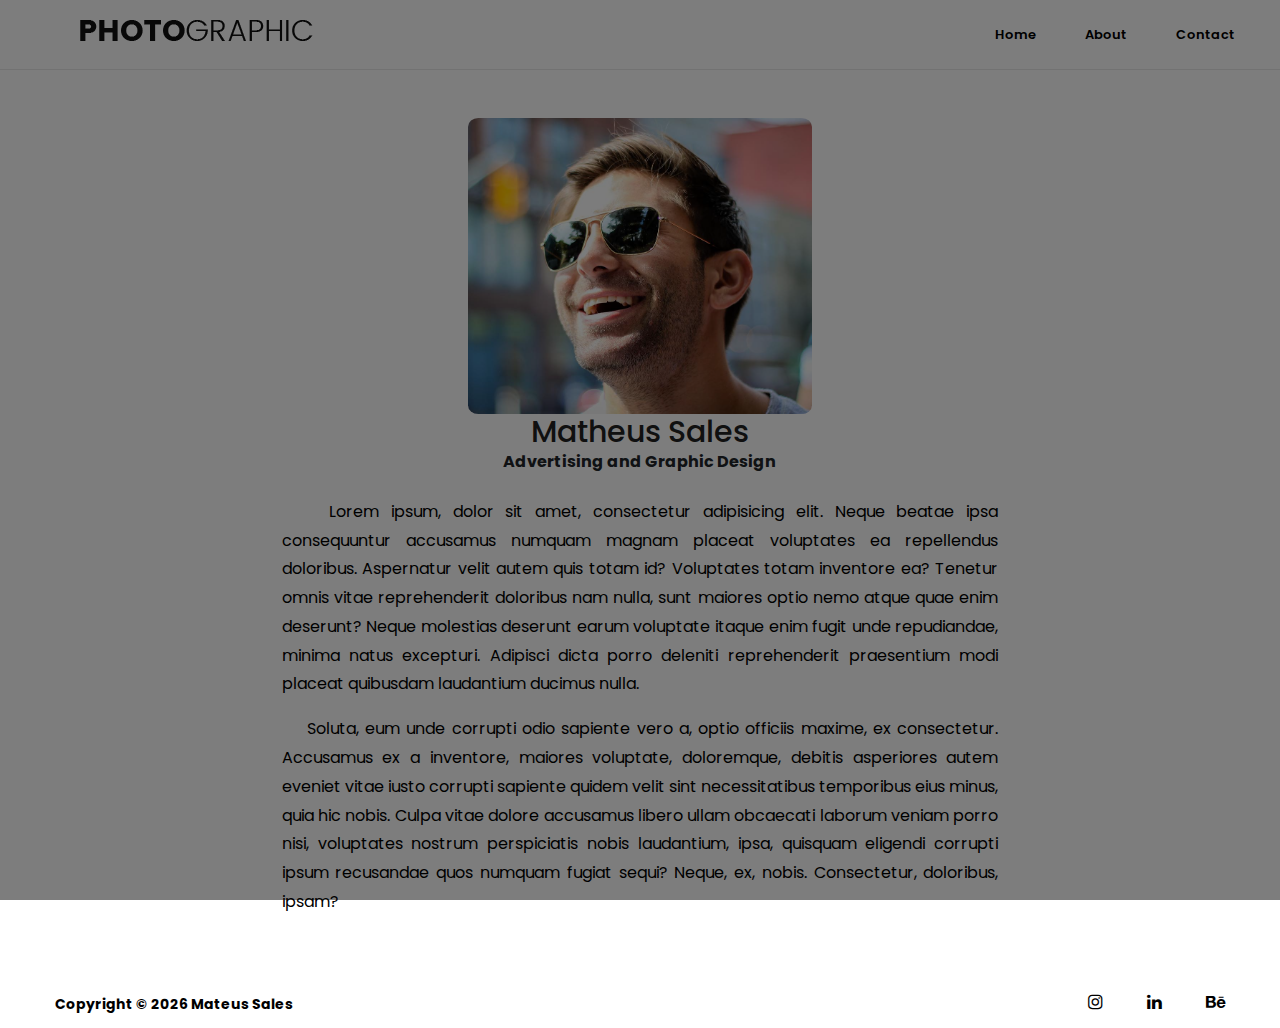
<file: about.html>
<!DOCTYPE html>
<html lang="pt-BR">
<head>
	<title>Matheus Sales</title>
	<meta charset="UTF-8">
	<meta name="viewport" content="width=device-width, initial-scale=1.0">
	<link href="img/favicon.ico" rel="shortcut icon"/>
	<link href="https://fonts.googleapis.com/css?family=Poppins:300,300i,400,400i,500,500i,600,600i,700,700i&display=swap" rel="stylesheet">
	<link rel="stylesheet" href="css/bootstrap.min.css"/>
	<link rel="stylesheet" href="css/font-awesome.min.css"/>
	<link rel="stylesheet" href="css/magnific-popup.css"/>
	<link rel="stylesheet" href="css/slicknav.min.css"/>
	<link rel="stylesheet" href="css/owl.carousel.min.css"/>
	<link rel="stylesheet" href="css/style.css"/>
</head>
<body>
	<!-- Page Preloder -->
	<div id="preloder">
		<div class="loader"></div>
	</div>

	<!-- Header section  -->
	<header class="header-section hs-bd">
		<a href="index.html" class="site-logo"><img src="img/logo.png" alt="logo"></a>		
		<ul class="main-menu">
			<li><a href="index.html">Home</a></li>						
			<li><a href="about.html">About</a></li>
			<li><a href="contact.html">Contact</a></li>
			<li class="search-mobile">
			</li>
		</ul>
	</header>
	<div class="clearfix"></div>
	<!-- Header section end  -->

	<!-- About section  -->
	<div class="col-lg-7 mx-auto">
            <div class="row">
              <div class="col-lg-6 text-center mx-auto">
              	<br/>              	
              	<br/>
                <img src="img/about.jpg" alt="image" style="border-radius: 3%;">               
                <figcaption><h3>Matheus Sales</h3></figcaption> 
                <figcaption><b>Advertising and Graphic Design</b></figcaption>       
              </div>
            </div>            
            <br/>
            <p align="justify" style="color: #000">&nbsp;&nbsp;&nbsp;&nbsp;Lorem ipsum, dolor sit amet, consectetur adipisicing elit. Neque beatae ipsa consequuntur accusamus numquam magnam placeat voluptates ea repellendus doloribus. Aspernatur velit autem quis totam id? Voluptates totam inventore ea? Tenetur omnis vitae reprehenderit doloribus nam nulla, sunt maiores optio nemo atque quae enim deserunt? Neque molestias deserunt earum voluptate itaque enim fugit unde repudiandae, minima natus excepturi. Adipisci dicta porro deleniti reprehenderit praesentium modi placeat quibusdam laudantium ducimus nulla.</p>                       
            <p align="justify" style="color: #000">&nbsp;&nbsp;&nbsp;&nbsp;Soluta, eum unde corrupti odio sapiente vero a, optio officiis maxime, ex consectetur. Accusamus ex a inventore, maiores voluptate, doloremque, debitis asperiores autem eveniet vitae iusto corrupti sapiente quidem velit sint necessitatibus temporibus eius minus, quia hic nobis. Culpa vitae dolore accusamus libero ullam obcaecati laborum veniam porro nisi, voluptates nostrum perspiciatis nobis laudantium, ipsa, quisquam eligendi corrupti ipsum recusandae quos numquam fugiat sequi? Neque, ex, nobis. Consectetur, doloribus, ipsam?</p>
          </div>
          <br/>
          <br/>
	<!-- Footer section   -->
	<footer class="footer-section">
		<div class="container-fluid">
			<div class="row">
				<div class="col-md-6 order-1 order-md-2">
					<div class="footer-social-links">
						<a href="https://www.instagram.com/mateeus_sallles/" title="Instagram" target="_blank"><i class="fa fa-instagram"></i></a>
						<a href="https://www.linkedin.com/in/maatheusssales/" title="LinkedIn" target="_blank"><i class="fa fa-linkedin"></i></a>
						<a href="https://www.behance.net/mateeussalees" title="Behance" target="_blank"><i class="fa fa-behance"></i></a>
					</div>
				</div>
				<div class="col-md-6 order-2 order-md-1">
					<div class="copyright">
<b>Copyright &copy; <script>document.write(new Date().getFullYear());</script> Mateus Sales</b>
</div>	
				</div>
			</div>
		</div>
	</footer>
	<!-- Footer section end  -->



	<!--====== Javascripts & Jquery ======-->
	<script src="js/jquery-3.2.1.min.js"></script>
	<script src="js/bootstrap.min.js"></script>
	<script src="js/jquery.slicknav.min.js"></script>
	<script src="js/owl.carousel.min.js"></script>
	<script src="js/jquery.magnific-popup.min.js"></script>
	<script src="js/circle-progress.min.js"></script>
	<script src="js/mixitup.min.js"></script>
	<script src="js/instafeed.min.js"></script>
	<script src="js/masonry.pkgd.min.js"></script>
	<script src="js/main.js"></script>

	</body>
</html>
</file>
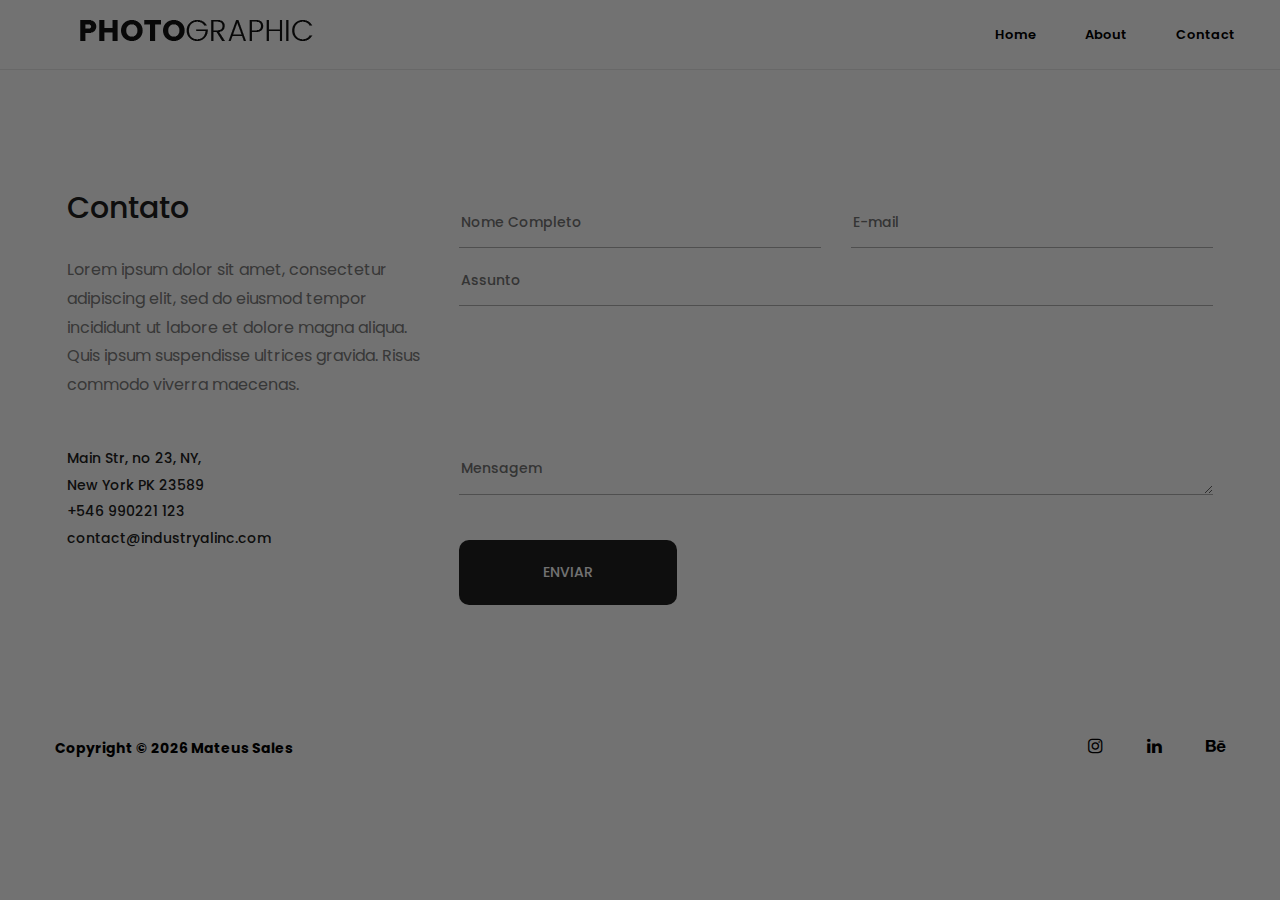
<file: contact.html>
<!DOCTYPE html>
<html lang="pt-BR">
<head>
	<title>Matheus Sales</title>
	<meta charset="UTF-8">
	<meta name="viewport" content="width=device-width, initial-scale=1.0">
	<link href="img/favicon.ico" rel="shortcut icon"/>
	<link href="https://fonts.googleapis.com/css?family=Poppins:300,300i,400,400i,500,500i,600,600i,700,700i&display=swap" rel="stylesheet">
	<link rel="stylesheet" href="css/bootstrap.min.css"/>
	<link rel="stylesheet" href="css/font-awesome.min.css"/>
	<link rel="stylesheet" href="css/magnific-popup.css"/>
	<link rel="stylesheet" href="css/slicknav.min.css"/>
	<link rel="stylesheet" href="css/owl.carousel.min.css"/>
	<link rel="stylesheet" href="css/style.css"/>
</head>
<body>
	<!-- Page Preloder -->
	<div id="preloder">
		<div class="loader"></div>
	</div>

	<!-- Header section  -->
	<header class="header-section hs-bd">
		<a href="index.html" class="site-logo"><img src="img/logo.png" alt="logo"></a>		
		<ul class="main-menu">
			<li><a href="index.html">Home</a></li>						
			<li><a href="about.html">About</a></li>
			<li><a href="contact.html">Contact</a></li>
			<li class="search-mobile">
			</li>
		</ul>
	</header>
	<div class="clearfix"></div>
	
	<section class="contact-section">
		<div class="container">
			<div class="row">
				<div class="col-lg-4">
					<div class="contact-text">
						<h3>Contato</h3>
						<p>Lorem ipsum dolor sit amet, consectetur adipiscing elit, sed do eiusmod tempor incididunt ut labore et dolore magna aliqua. Quis ipsum suspendisse ultrices gravida. Risus commodo viverra maecenas.</p>
						<ul>
							<li>Main Str, no 23, NY, <br>New York PK 23589</li>
							<li>+546 990221 123</li>
							<li>contact@industryalinc.com</li>
						</ul>
					</div>
				</div>
				<div class="col-lg-8">
						<form action="https://formsubmit.co/erros404@gmail.com" method="POST" class="contact-form form">
						<div class="row">
							<div class="col-lg-6">
								<input type="text" name="name" id="name" placeholder="Nome Completo" required>
							</div>
							<div class="col-lg-6">
								<input type="email" name="email" id="email" placeholder="E-mail" required>
							</div>
							<div class="col-lg-4">
							</div>
							<div class="col-lg-12">
								<input type="text" placeholder="Assunto" required>
								<textarea class="text-msg"  name="message" id="message" placeholder="Mensagem" required></textarea>
								<input type="hidden" name="_captcha" value="false"/>
								<input type="hidden" name="_next" value="obrigado.html"/>
								<button class="site-btn" type="submit">Enviar</button>
							</div>
						</div>
					</form>
			</div>
			</div>
		</div>
	</section>
</div>
	
	<footer class="footer-section">
		<div class="container-fluid">
			<div class="row">
				<div class="col-md-6 order-1 order-md-2">
					<div class="footer-social-links">
						<a href="https://www.instagram.com/mateeus_sallles/" title="Instagram" target="_blank"><i class="fa fa-instagram"></i></a>
						<a href="https://www.linkedin.com/in/maatheusssales/" title="LinkedIn" target="_blank"><i class="fa fa-linkedin"></i></a>
						<a href="https://www.behance.net/mateeussalees" title="Behance" target="_blank"><i class="fa fa-behance"></i></a>
					</div>
				</div>
				<div class="col-md-6 order-2 order-md-1">
					<div class="copyright">
<b>Copyright &copy; <script>document.write(new Date().getFullYear());</script> Mateus Sales</b>
</div>	
				</div>
			</div>
		</div>
	</footer>
	<script src="js/jquery-3.2.1.min.js"></script>
	<script src="js/bootstrap.min.js"></script>
	<script src="js/jquery.slicknav.min.js"></script>
	<script src="js/owl.carousel.min.js"></script>
	<script src="js/jquery.magnific-popup.min.js"></script>
	<script src="js/circle-progress.min.js"></script>
	<script src="js/mixitup.min.js"></script>
	<script src="js/instafeed.min.js"></script>
	<script src="js/masonry.pkgd.min.js"></script>
	<script src="js/main.js"></script>
	</body>
</html>
</file>
<file: css/style.css>
/* =================================
------------------------------------
  	Template Name: Photographer
	Description: Photographer HTML Template
	Author: colorlib
	Author URI: https://www.colorlib.com/
	Version: 1.0
	Created: colorlib
 ------------------------------------
 ====================================*/



/*----------------------------------------*/
/* Template default CSS
/*----------------------------------------*/

html,
body {
	height: 100%;
	font-family: "Poppins", sans-serif;
	-webkit-font-smoothing: antialiased;
	font-smoothing: antialiased;
}

h1,
h2,
h3,
h4,
h5,
h6 {
	margin: 0;
	color: #212121;
	font-weight: 500;
}

h1 {
	font-size: 70px;
}

h2 {
	font-size: 36px;
}

h3 {
	font-size: 30px;
}

h4 {
	font-size: 24px;
}

h5 {
	font-size: 18px;
}

h6 {
	font-size: 16px;
}

p {
	font-size: 16px;
	color: #7d7d7d;
	line-height: 1.8;
}

img {
	max-width: 100%;
}

input:focus,
select:focus,
button:focus,
textarea:focus {
	outline: none;
}

a:hover,
a:focus {
	text-decoration: none;
	outline: none;
}

ul,
ol {
	padding: 0;
	margin: 0;
}

/*---------------------
  Helper CSS
-----------------------*/

.section-title {
	text-align: center;
}

.section-title h2 {
	font-size: 36px;
}

.set-bg {
	background-repeat: no-repeat;
	background-size: cover;
	background-position: top center;
}

.spad {
	padding-top: 105px;
	padding-bottom: 105px;
}

.text-white h1,
.text-white h2,
.text-white h3,
.text-white h4,
.text-white h5,
.text-white h6,
.text-white p,
.text-white span,
.text-white li,
.text-white a {
	color: #fff;
}

/*---------------------
  Commom elements
-----------------------*/

.elements-section {
	padding-top: 120px;
}

.element {
	margin-bottom: 100px;
}

.element:last-child {
	margin-bottom: 0;
}

.el-title {
	margin-bottom: 62px;
}

/* buttons */

.site-btn {
	display: inline-block;
	border: none;
	font-size: 14px;
	font-weight: 500;
	min-width: 218px;
	padding: 24px 47px;
	border-radius: 0;
	text-transform: uppercase;
	color: #fff;
	line-height: 1.2;
	cursor: pointer;
	text-align: center;
	background: #212121;
	border-radius: 10px;
}

.site-btn:hover {
	color: #fff;
}

.site-btn.sb-line {
	color: #212121;
	background: transparent;
	padding: 22px 47px;
	border: 2px solid #212121;
}

.site-btn.sb-light-bg {
	background: #f3f3f3;
}

/* Preloder */

#preloder {
	position: fixed;
	width: 100%;
	height: 100%;
	top: 0;
	left: 0;
	z-index: 999999;
	background: #000;
}

.loader {
	width: 40px;
	height: 40px;
	position: absolute;
	top: 50%;
	left: 50%;
	margin-top: -13px;
	margin-left: -13px;
	border-radius: 60px;
	animation: loader 0.8s linear infinite;
	-webkit-animation: loader 0.8s linear infinite;
}

@keyframes loader {
	0% {
		-webkit-transform: rotate(0deg);
		transform: rotate(0deg);
		border: 4px solid #f44336;
		border-left-color: transparent;
	}
	50% {
		-webkit-transform: rotate(180deg);
		transform: rotate(180deg);
		border: 4px solid #673ab7;
		border-left-color: transparent;
	}
	100% {
		-webkit-transform: rotate(360deg);
		transform: rotate(360deg);
		border: 4px solid #f44336;
		border-left-color: transparent;
	}
}

@-webkit-keyframes loader {
	0% {
		-webkit-transform: rotate(0deg);
		border: 4px solid #f44336;
		border-left-color: transparent;
	}
	50% {
		-webkit-transform: rotate(180deg);
		border: 4px solid #673ab7;
		border-left-color: transparent;
	}
	100% {
		-webkit-transform: rotate(360deg);
		border: 4px solid #f44336;
		border-left-color: transparent;
	}
}

/* Accordion */

.accordion-area .panel {
	margin-bottom: 18px;
}

.accordion-area .panel-header {
	display: block;
	font-weight: 500;
	position: relative;
	border: 2px solid #212121;
	-webkit-transition: all 0.4s ease-out 0s;
	transition: all 0.4s ease-out 0s;
}

.accordion-area .panel-header.active .panel-link {
	color: #fff;
	background-color: #323232;
}

.accordion-area .panel-header.active .panel-link.collapsed {
	color: #323232;
	background-color: transparent;
}

.accordion-area .panel-link:after {
	content: "+";
	position: absolute;
	font-size: 18px;
	font-weight: 500;
	right: 25px;
	top: 50%;
	color: #000;
	line-height: 16px;
	margin-top: -8px;
	margin-left: -4px;
}

.accordion-area .panel-header.active .panel-link:after {
	content: "-";
	margin-top: -10px;
	color: #fff;
}

.accordion-area .panel-header.active .panel-link.collapsed:after {
	content: "+";
	color: #323232;
}

.accordion-area .panel-link {
	text-align: left;
	background-color: transparent;
	border: none;
	position: relative;
	width: 100%;
	padding: 23px 40px;
	padding-left: 30px;
	font-size: 14px;
	text-transform: uppercase;
	color: #212121;
	font-weight: 500;
	line-height: 1.3;
	cursor: pointer;
}

.accordion-area .panel-body p {
	margin-bottom: 0;
	padding-top: 20px;
}

.accordion-area .panel-body {
	padding: 0 5px;
}

/* Tab */

.tab-element .nav-tabs {
	border-bottom: none;
	margin-bottom: 25px;
}

.tab-element .nav-item {
	margin-right: 10px;
	margin-bottom: 10px;
}

.tab-element .nav-tabs .nav-link {
	border: 2px solid #212121;
	text-align: left;
	background-color: transparent;
	border-radius: 0;
	position: relative;
	width: 100%;
	padding: 23px 38px;
	font-size: 14px;
	text-transform: uppercase;
	color: #323232;
	font-weight: 500;
	line-height: 1.3;
	cursor: pointer;
}

.tab-element .nav-tabs .nav-item:last-child {
	margin-right: 0;
}

.tab-element .nav-tabs .nav-link.active {
	background: #212121;
	color: #fff;
}

.tab-element .tab-pane p {
	margin-bottom: 0;
	line-height: 1.9;
}

/* Circle progress */

.circle-progress {
	text-align: center;
	display: block;
	position: relative;
	margin-bottom: 30px;
}

.circle-progress canvas {
	-webkit-transform: rotate(90deg);
	transform: rotate(90deg);
}

.circle-progress .progress-info {
	position: absolute;
	width: 100%;
	top: 50%;
	margin-top: -30px;
}

.circle-progress .progress-info h2 {
	font-size: 36px;
	font-weight: 400;
}

.circle-progress .progress-info p {
	margin-bottom: 0;
	line-height: normal;
}

/* milestones */

.milestone {
	margin-bottom: 30px;
}

.milestone h2 {
	font-size: 60px;
	font-weight: 400;
	line-height: 1;
}

.milestone p {
	margin-bottom: 0;
}

.search-model {
	display: none;
	position: fixed;
	width: 100%;
	height: 100%;
	left: 0;
	top: 0;
	background: #000;
	z-index: 99999;
}

.search-model-form {
	padding: 0 15px;
}

.search-model-form input {
	width: 500px;
	font-size: 40px;
	border: none;
	border-bottom: 2px solid #333;
	background: none;
	color: #999;
}

.search-close-switch {
	position: absolute;
	width: 50px;
	height: 50px;
	background: #333;
	color: #fff;
	text-align: center;
	border-radius: 50%;
	padding-top: 6px;
	font-size: 26px;
	top: 30px;
	cursor: pointer;
	-webkit-transform: rotate(45deg);
	transform: rotate(45deg);
	font-weight: 300;
}

/* Image Popup */

.img-popup-warp .mfp-content,
.img-popup-warp.mfp-ready.mfp-removing .mfp-content {
	opacity: 0;
	-webkit-transform: scale(0.8);
	transform: scale(0.8);
	-webkit-transition: all 0.4s;
	transition: all 0.4s;
}

.img-popup-warp.mfp-ready .mfp-content {
	opacity: 1;
	-webkit-transform: scale(1);
	transform: scale(1);
}

/*------------------
  Header section
---------------------*/

.header-section {
	padding-top: -5px;
	padding-bottom: 27px;
	position: relative;
	z-index: 99;
}

.header-section.hs-bd {
	clear: both;
	border-bottom: 1px solid #e8e8e8;
}

.site-logo {
	display: inline-block;
	padding-top: 18px;
	padding-left: 80px;
}

.header-controls {
	float: right;
	padding: 16px 25px 0 50px;
}

.header-controls button {
	background: transparent;
	border: none;
	font-size: 19px;
}

.header-controls button.nav-switch-btn {
	font-size: 21px;
	margin-right: 25px;
}

.slicknav_menu {
	display: none;
}

.main-menu {
	list-style: none;
	float: right;
}

.main-menu li {
	display: inline-block;
	position: relative;
}

.main-menu li.search-mobile {
	display: none;
}

.main-menu li a {
	display: block;
	font-size: 13px;
	color: #000;
	font-weight: 600;
	padding: 25px 0;
	margin-right: 45px;
}

.main-menu li .sub-menu {
	position: absolute;
	top: 100%;
	left: 0;
	width: 220px;
	background: #fff;
	visibility: hidden;
	opacity: 0;
	margin-top: 50px;
	padding: 10px 0 5px;
	-webkit-box-shadow: 0 15px 50px 1px rgba(0, 0, 0, 0.13);
	box-shadow: 0 15px 50px 1px rgba(0, 0, 0, 0.13);
	-webkit-transition: all 0.4s;
	transition: all 0.4s;
}

.main-menu li .sub-menu li {
	display: block;
}

.main-menu li .sub-menu li a {
	padding: 10px 15px;
	text-transform: none;
}

.main-menu li:hover .sub-menu {
	visibility: visible;
	opacity: 1;
	margin-top: 0;
}

.search-mobile button {
	background: transparent;
	border: none;
	color: #fff;
	padding: 15px;
}

/*------------------
  Hero section
---------------------*/

.hero-section {
	clear: both;
	position: relative;
}

.hero-item {
	height: 278px;
	position: relative;
}

.hero-item:hover .hero-link {
	opacity: 1;
}

.hero-item:hover .hero-link h2 {
	top: 0;
}

.hero-link {
	position: absolute;
	width: 100%;
	height: 100%;
	top: 0;
	left: 0;
	background: #060606;
	display: -webkit-box;
	display: -ms-flexbox;
	display: flex;
	-webkit-box-align: center;
	-ms-flex-align: center;
	align-items: center;
	-webkit-box-pack: center;
	-ms-flex-pack: center;
	justify-content: center;
	padding: 0 30px;
	overflow: hidden;
	opacity: 0;
	-webkit-transition: all 0.3s;
	transition: all 0.3s;
}

.hero-link h2 {
	color: #fff;
	line-height: 1.5;
	position: relative;
	top: 50px;
	-webkit-transition: all 0.5s;
	transition: all 0.5s;
}

.hero-social-links {
	position: absolute;
	width: 110px;
	bottom: 0;
	right: 0;
	z-index: 9;
	background: #fff;
	text-align: center;
	padding: 40px 0;
}

.hero-social-links a {
	display: block;
	padding: 16px 0;
	font-size: 16px;
	color: #121212;
}

/* ----------------
  Intro section
---------------------*/

.intro-section {
	padding: 120px 15px 90px;
}

.intro-warp {
	max-width: 1780px;
	width: 100%;
	margin: 0 auto;
}

.intro-text h2 {
	font-size: 48px;
	margin-bottom: 25px;
}

.intro-text p {
	margin-bottom: 45px;
}

.sp-link {
	display: inline-block;
	font-weight: 500;
	font-size: 16px;
	color: #212121;
	border-bottom: 3px solid #212121;
	padding-right: 15px;
}

.sp-link:hover {
	color: #212121;
}

.skill-warp {
	padding-left: 83px;
	padding-top: 80px;
}

.single-progress-item {
	margin-bottom: 30px;
	position: relative;
}

.single-progress-item:last-child {
	margin-bottom: 0;
}

.single-progress-item p {
	padding-top: 28px;
}

.progress-bar-style {
	display: block;
	height: 6px;
	position: relative;
	width: 100%;
}

.progress-bar-style .bar-inner {
	position: absolute;
	height: 100%;
	left: 0;
	top: 0;
	background: #212121;
}

.progress-bar-style .bar-inner span {
	position: absolute;
	width: 54px;
	height: 40px;
	right: 0;
	top: 22px;
	padding-top: 8px;
	color: #fff;
	font-weight: 400;
	text-align: center;
	background: #212121;
}

/*------------------
  Footer section
---------------------*/

.footer-section {
	background: #fff;
	padding: 9px 40px;
}

.copyright {
	color: #000;
	font-size: 14px;
	font-weight: 500;
	padding: 4px 0;
}

.footer-social-links {
	text-align: right;
}

.footer-social-links a {
	display: inline-block;
	color: #000;
	font-size: 17px;
	margin-left: 40px;
}

/*------------------
====================
  Other Page
====================
--------------------*/

/*------------------
  About page
---------------------*/

.about-bg {
	height: 100%;
}

.about-text {
	padding: 100px 57px;
}

.about-text h2 {
	font-size: 48px;
	margin-bottom: 30px;
}

.about-text h4 {
	margin-bottom: 20px;
}

.about-text p {
	margin-bottom: 45px;
}

.about-text .site-btn {
	margin-top: 20px;
}

.skill-section {
	padding-top: 60px;
	padding-bottom: 35px;
}

.services-section {
	padding: 117px 0;
}

.services-section .site-btn {
	min-width: 244px;
}

.services-section .services-item {
	padding-right: 20px;
	max-width: 440px;
}

.services-item {
	margin: 0 auto 70px;
}

.services-item img {
	margin-bottom: 30px;
}

.services-item h4 {
	margin-bottom: 20px;
}

.services-item p {
	margin-bottom: 0;
}

.instagram-section {
	border-top: 1px solid #e8e8e8;
	padding-top: 25px;
}

.instagram-section h6 {
	font-size: 14px;
	padding-left: 80px;
	padding-bottom: 25px;
}

/* ----------------
  Portfolio page 1
---------------------*/



.portfolio-filter {
	list-style: none;
	margin-bottom: 46px;
	padding: 0 15px;
}

.portfolio-filter li {
	display: inline-block;
	font-size: 14px;
	color: #212121;
	font-weight: 500;
	margin-right: 46px;
	text-transform: uppercase;
	cursor: pointer;
}

.portfolio-filter li:last-child {
	margin-right: 0;
}

.portfolio-item {
	min-height: 100%;
	display: block;
}

.portfolio-item.next-btn {
	background: #060606;
	display: -webkit-box;
	display: -ms-flexbox;
	display: flex;
	-webkit-box-pack: center;
	-ms-flex-pack: center;
	justify-content: center;
	-webkit-box-align: center;
	-ms-flex-align: center;
	align-items: center;
	cursor: pointer;
}

.portfolio-item.next-btn h2 {
	color: #fff;
	font-size: 41px;
}

/* ----------------
  Portfolio page 2
---------------------*/

.portfolio-2-section {
	padding-top: 120px;
	padding-bottom: 100px;
}

.portfolio-2-section .site-btn {
	margin-top: 80px;
}

.pf-2 {
	padding-left: 83px;
}

.portfolio-warp {
	padding: 0 19px;
}

.portfolio-box {
	margin-bottom: 35px;
	padding: 0 64px;
}

.portfolio-box h6 {
	padding-top: 30px;
}

.portfolio-box p {
	margin-bottom: 0;
}

/* ----------------
  Portfolio page 3
---------------------*/

.portfolio-3-section {
	padding-top: 120px;
	padding-bottom: 100px;
	overflow: hidden;
}

.portfolio-grid {
	max-width: 1756px;
	margin: 0 auto;
}

.portfolio-grid:after {
	content: "";
	display: block;
	clear: both;
}

.grid-sizer,
.grid-item {
	width: 25%;
}

.grid-item {
	float: left;
}

.grid-width-1 {
	width: 50%;
}

.grid-width-2 {
	width: 75%;
}

.grid-portfolio {
	padding: 0 15px;
	margin-bottom: 35px;
}

.grid-portfolio img {
	min-width: 100%;
}

.grid-portfolio h6 {
	padding-top: 30px;
}

.grid-portfolio p {
	margin-bottom: 0;
}

.load-more-warp {
	max-width: 1756px;
	padding-top: 70px;
	margin: 0 auto;
}

/* ----------------
  Blog section
---------------------*/

.blog-section {
	padding: 120px 0;
}

.blog-warp {
	max-width: 1386px;
	margin: 0 auto;
	padding-left: 15px;
	padding-right: 15px;
}

.blog-post {
	text-align: center;
	padding: 0 20px;
	margin-bottom: 120px;
}

.blog-post img {
	padding: 0 15px;
	margin-bottom: 50px;
}

.blog-post .blog-date {
	display: inline-block;
	font-size: 12px;
	line-height: 1.1;
	color: #fff;
	padding: 9px 17px;
	margin-bottom: 20px;
	background: #212121;
}

.blog-post h3 {
	margin-bottom: 10px;
}

.blog-post .blog-cata {
	margin-bottom: 30px;
}

.blog-post .blog-cata span {
	display: inline-block;
	font-size: 14px;
	color: #bcbcbc;
	font-weight: 500;
	padding-right: 13px;
	margin-right: 11px;
	position: relative;
}

.blog-post .blog-cata span:after {
	position: absolute;
	content: "|";
	right: 0;
	top: 0;
	font-size: 14px;
	color: #bcbcbc;
	font-weight: 500;
	margin-bottom: 10px;
}

.blog-post .blog-cata span:last-child {
	margin-right: 0;
	padding-right: 0;
}

.blog-post .blog-cata span:last-child:after {
	display: none;
}

.blog-post p {
	margin-bottom: 35px;
	padding: 0 11px;
}

.site-pagination {
	text-align: center;
}

.site-pagination a {
	display: inline-block;
	height: 42px;
	font-size: 14px;
	font-weight: 500;
	color: #888888;
	padding: 11px 5px;
}

.site-pagination a.current {
	color: #fff;
	background: #212121;
	padding: 11px 13px;
}

/* ----------------
  Contact page
---------------------*/

.map {
	height: 663px;
	position: relative;
}

.map iframe {
	position: absolute;
	width: 100%;
	height: 100%;
}

.contact-section {
	padding: 120px 0;
}

.contact-text h3 {
	margin-bottom: 30px;
}

.contact-text p {
	margin-bottom: 45px;
}

.contact-text ul {
	list-style: none;
}

.contact-text ul li {
	font-size: 14px;
	font-weight: 500;
	color: #212121;
	line-height: 1.9;
}

.contact-form {
	padding-top: 20px;
}

.contact-form input,
.contact-form textarea {
	width: 100%;
	font-size: 14px;
	font-weight: 500;
	color: #7d7d7d;
	border: none;
	border-bottom: 1px solid #b2b2b2;
	padding-bottom: 14px;
	margin-bottom: 20px;
	background: transparent;
}

.contact-form textarea {
	height: 169px;
	min-height: 165px;
	margin-bottom: 38px;
}

.text-msg::-webkit-input-placeholder {
	padding-top: 130px;
}

.text-msg::-moz-input-placeholder {
	padding-top: 130px;
}

.text-msg:-moz-input-placeholder {
	padding-top: 130px;
}

.text-msg:-ms-input-placeholder {
	padding-top: 130px;
}

/* ----------------
  Responsive
---------------------*/

@media (min-width: 1200px) {
	.container {
		max-width: 1176px;
	}
}

@media (max-width: 1270px) {
	.site-logo {
		padding-left: 30px;
	}
}

/* Medium screen : 992px. */

@media only screen and (min-width: 992px) and (max-width: 1199px) {
	.site-logo {
		padding-left: 15px;
	}
	.main-menu li a {
		margin-right: 15px;
	}
	.header-controls {
		padding: 16px 15px 0 20px;
	}
	.skill-warp {
		padding-left: 40px;
	}
	.portfolio-box {
		padding: 0 15px;
	}
	.pf-2 {
		padding-left: 35px;
	}
	.blog-post {
		padding: 0;
	}
	.blog-post img {
		padding: 0;
	}
}

/* Tablet :768px. */

@media only screen and (min-width: 768px) and (max-width: 991px) {
	.header-section {
		text-align: center;
		padding-bottom: 0;
	}
	.site-logo {
		padding-left: 15px;
	}
	.main-menu {
		float: none;
	}
	.main-menu li a {
		padding-top: 5px;
	}
	.main-menu li:last-child a {
		margin-right: 0;
	}
	.main-menu li .sub-menu {
		text-align: left;
	}
	.header-controls {
		float: none;
		padding: 20px 15px;
	}
	.skill-warp {
		padding-left: 0px;
	}
	.about-bg {
		height: 800px;
	}
	.portfolio-box {
		padding: 0 15px;
	}
	.pf-2 {
		padding-left: 35px;
	}
	.blog-post {
		padding: 0;
	}
	.blog-post img,
	.blog-post p {
		padding: 0;
	}
	.contact-text {
		margin-bottom: 50px;
	}
}

/* Large Mobile :480px. */

@media only screen and (max-width: 767px) {
	.header-section {
		text-align: center;
		padding-bottom: 0;
	}
	.site-logo {
		padding-left: 15px;
		margin-bottom: 20px;
	}
	.header-controls {
		display: none;
	}
	.main-menu {
		display: none !important;
	}
	.slicknav_menu {
		display: block;
		background: transparent;
	}
	.slicknav_btn {
		margin: 0 auto 20px;
		background: #081624;
		float: none;
		display: inline-block;
	}
	.slicknav_nav {
		background: #081624;
		text-align: left;
		padding: 8px 5px;
		margin-bottom: 15px;
	}
	.slicknav_nav a:hover,
	.slicknav_nav .slicknav_row:hover {
		background: #25394c;
		color: #fff;
	}
	.skill-warp {
		padding-left: 0px;
	}
	.about-bg {
		height: 600px;
	}
	.about-text {
		padding: 100px 20px;
	}
	.portfolio-box {
		padding: 0 15px;
	}
	.pf-2 {
		padding-left: 35px;
	}
	.grid-sizer,
	.grid-item {
		width: 50%;
	}
	.grid-width-1 {
		width: 50%;
	}
	.grid-width-2 {
		width: 100%;
	}
	.blog-post {
		padding: 0;
	}
	.blog-post img,
	.blog-post p {
		padding: 0;
	}
	.contact-text {
		margin-bottom: 50px;
	}
	.footer-social-links {
		text-align: center;
		padding-top: 20px;
	}
	.footer-social-links a:first-child {
		margin-left: 0;
	}
	.copyright {
		padding-top: 15px;
		text-align: center;
	}
	.search-model-form input {
		width: 100%;
	}
}

/* Small Mobile :320px. */

@media only screen and (max-width: 479px) {
	.about-bg {
		height: 400px;
	}
	.services-section .services-item {
		padding-right: 0px;
	}
	.portfolio-box {
		padding: 0;
	}
	.pf-2 {
		padding-left: 15px;
	}
	.portfolio-item.next-btn h2 {
		font-size: 24px;
	}
	.grid-sizer,
	.grid-item,
	.grid-width-2 {
		width: 100%;
	}
	.hero-social-links {
		position: relative;
		width: 100%;
		bottom: 0;
		right: 0;
		z-index: 9;
		background: #fff;
		text-align: center;
		padding: 30px 0;
		border-bottom: 1px solid #e8e8e8;
	}
	.hero-social-links a {
		display: inline-block;
		padding: 5px 10px;
	}
	.map {
		height: 400px;
	}
}
</file>
